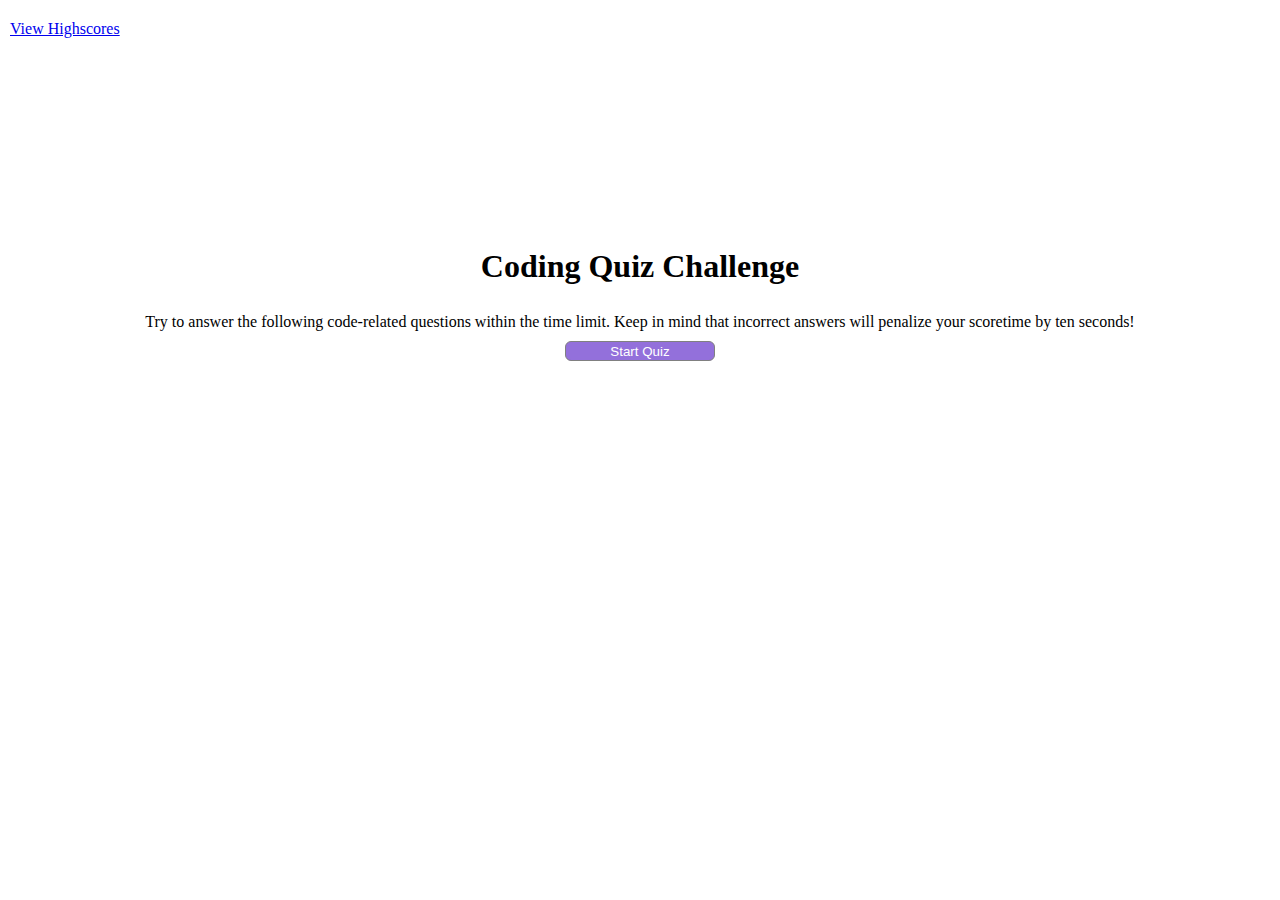
<file: index.html>
<!DOCTYPE html>
<html lang ="en">

  <head>
    
    <meta charset="UTF-8" />
    <meta name="viewport" content="width=device-width, initial-scale=1" />
    <link rel="stylesheet" type="text/css" href="./Assets/css/style.css" />
    <title>Code Quiz</title>
  </head>

  <body>
    <a id = "highscores" href = "highscores.html"> View Highscores</a>
    <div id = "timer"></div> 

    <div class="wrapper">
    <main>
      <section class="quiz">
        <div class = "questions">
            <h1> Coding Quiz Challenge</h1>
            <br>
            <p> Try to answer the following code-related questions within the time limit. 
                Keep in mind that incorrect answers will penalize your scoretime by ten seconds! </p>
         
          <button class="start-button">Start Quiz</button>
            </div>
          <ul class ="choices"></ul>
          <div class = "answer"></div>
      </section>



    </div>
    </main>
    <script src="./Assets/js/script.js"></script>
  </body>
</html>
</file>
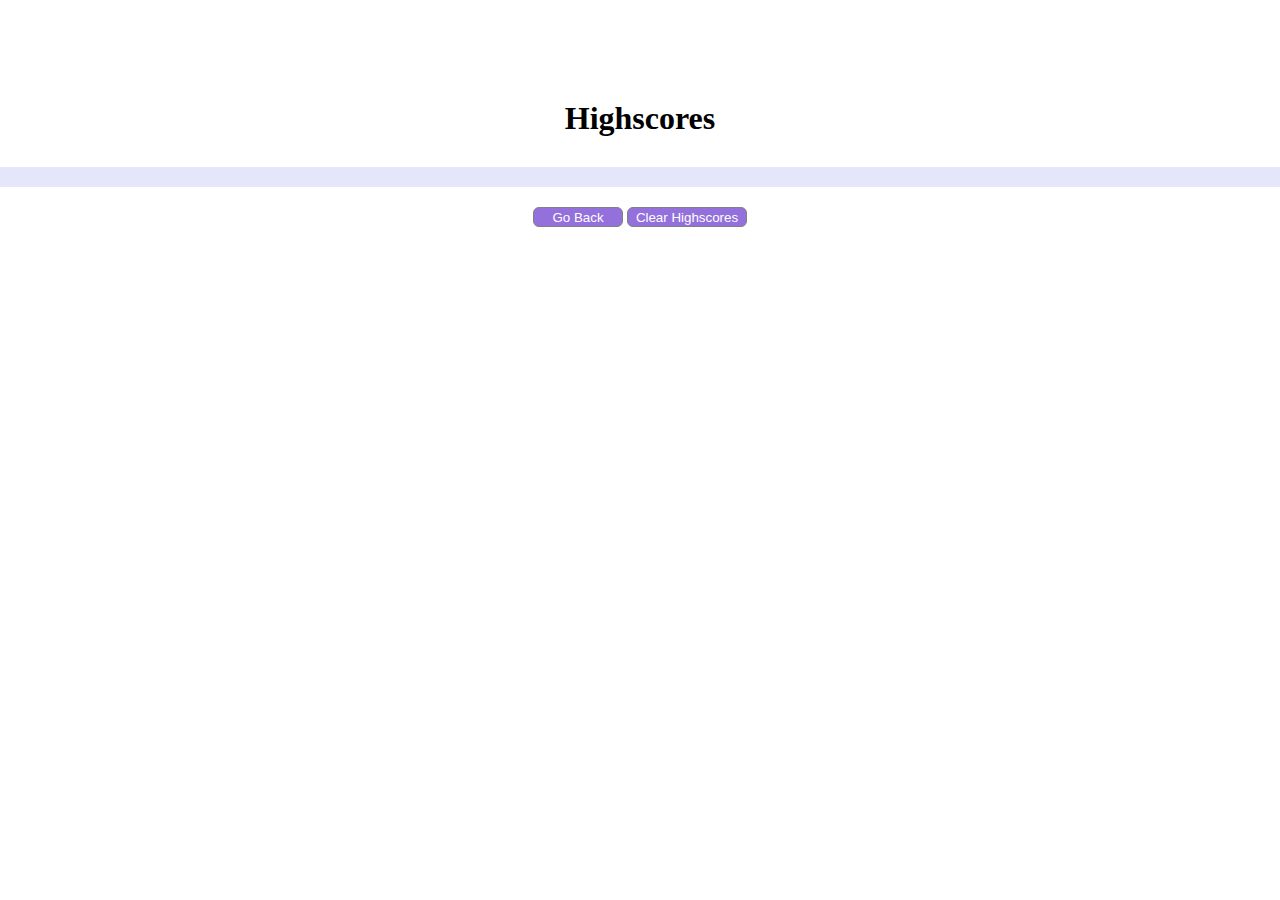
<file: highscores.html>
<!DOCTYPE html>
<html lang ="en">

  <head>
    
    <meta charset="UTF-8" />
    <meta name="viewport" content="width=device-width, initial-scale=1" />
    <link rel="stylesheet" type="text/css" href="./Assets/css/highscore.css" />
    <title>High Scores </title>

 </head>

<div id="wrapper"> 

 <header>
  <h1>Highscores</h1>
</header>

<main>
 <div class = "scores" >
  <ol id="scorerecord"> </ol>

  </div>

 <button id = "back"> Go Back </button>
<button id= "clear"> Clear Highscores </button>

</div>

</main>

<script src = "./Assets/js/highscores.js"></script>
</body>

</html>
</file>
<file: Assets/css/style.css>
*{
    margin:0px;
    padding:0px;
    box-sizing:border-box; 
}



.wrapper{
    width: 100%;
    max-width: 80rem;
    margin: 0 auto;}

    #highscores {
        display: flex;
        flex-direction: row;
        justify-content: flex-start;
        margin-top: 20px;
        margin-left: 10px;
    }

 #timer{
    display: flex;
    justify-content: flex-end;
    padding: 5px;
    } 

p{
    padding: 10px;
}

.questions{
    text-align: center;
    margin-top: 200px;
    margin-bottom: 20px;
}

button{
    background-color: mediumpurple;
    color: white;
    border: 1px solid grey;
    border-radius: 6px;
    width: 150px;
    height: 20px;
    margin-bottom: 10px;

}

button:hover{
opacity: 1;
cursor:grab;
background-color: mediumslateblue;
border: 1px solid darkgray;
}

button:focus{
    opacity: 1; 
    background-color: mediumslateblue;
    padding: 7px solid lightblue;
}

.choices{
    text-align: center;
    list-style-type: none;
}

.answer{
    color: grey;
    font-size: larger;
    font-style: italic;
    padding: 10px;
    text-align: center;
    text-decoration: overline grey;
}


h2{
    padding: 10px;
}


#submitButton {
    background-color: mediumpurple;
    color: white;
    border: 1px solid grey;
    border-radius: 6px;
    width: 90px;
    height: 20px;
}
</file>
<file: Assets/css/highscore.css>
*{
    margin:0px;
    padding:0px;
    box-sizing:border-box; 
}

#wrapper{
    width: 100%;
    max-width: 80rem;
    text-align: center;
    position: center;
    margin: 0 auto;}

h1{
margin-top: 100px;
}

main{
    margin-top: 30px;
}

.scores{
    background-color: lavender;
}

#scorerecord{
   margin-left: 40%;
    padding: 10px; 
    margin-bottom: 20px;
    text-align: left;
}

button{
    background-color: mediumpurple;
    color: white;
    border: 1px solid grey;
    border-radius: 6px;
    width: 90px;
    height: 20px;
}


button:hover{
opacity: 1;
cursor:grab;
background-color: mediumslateblue;
border: 1px solid darkgray;
}

button:focus{
    opacity: 1; 
    background-color: mediumslateblue;
    padding: 7px solid lightblue;
}




#clear {
    width: 120px;
}
</file>
